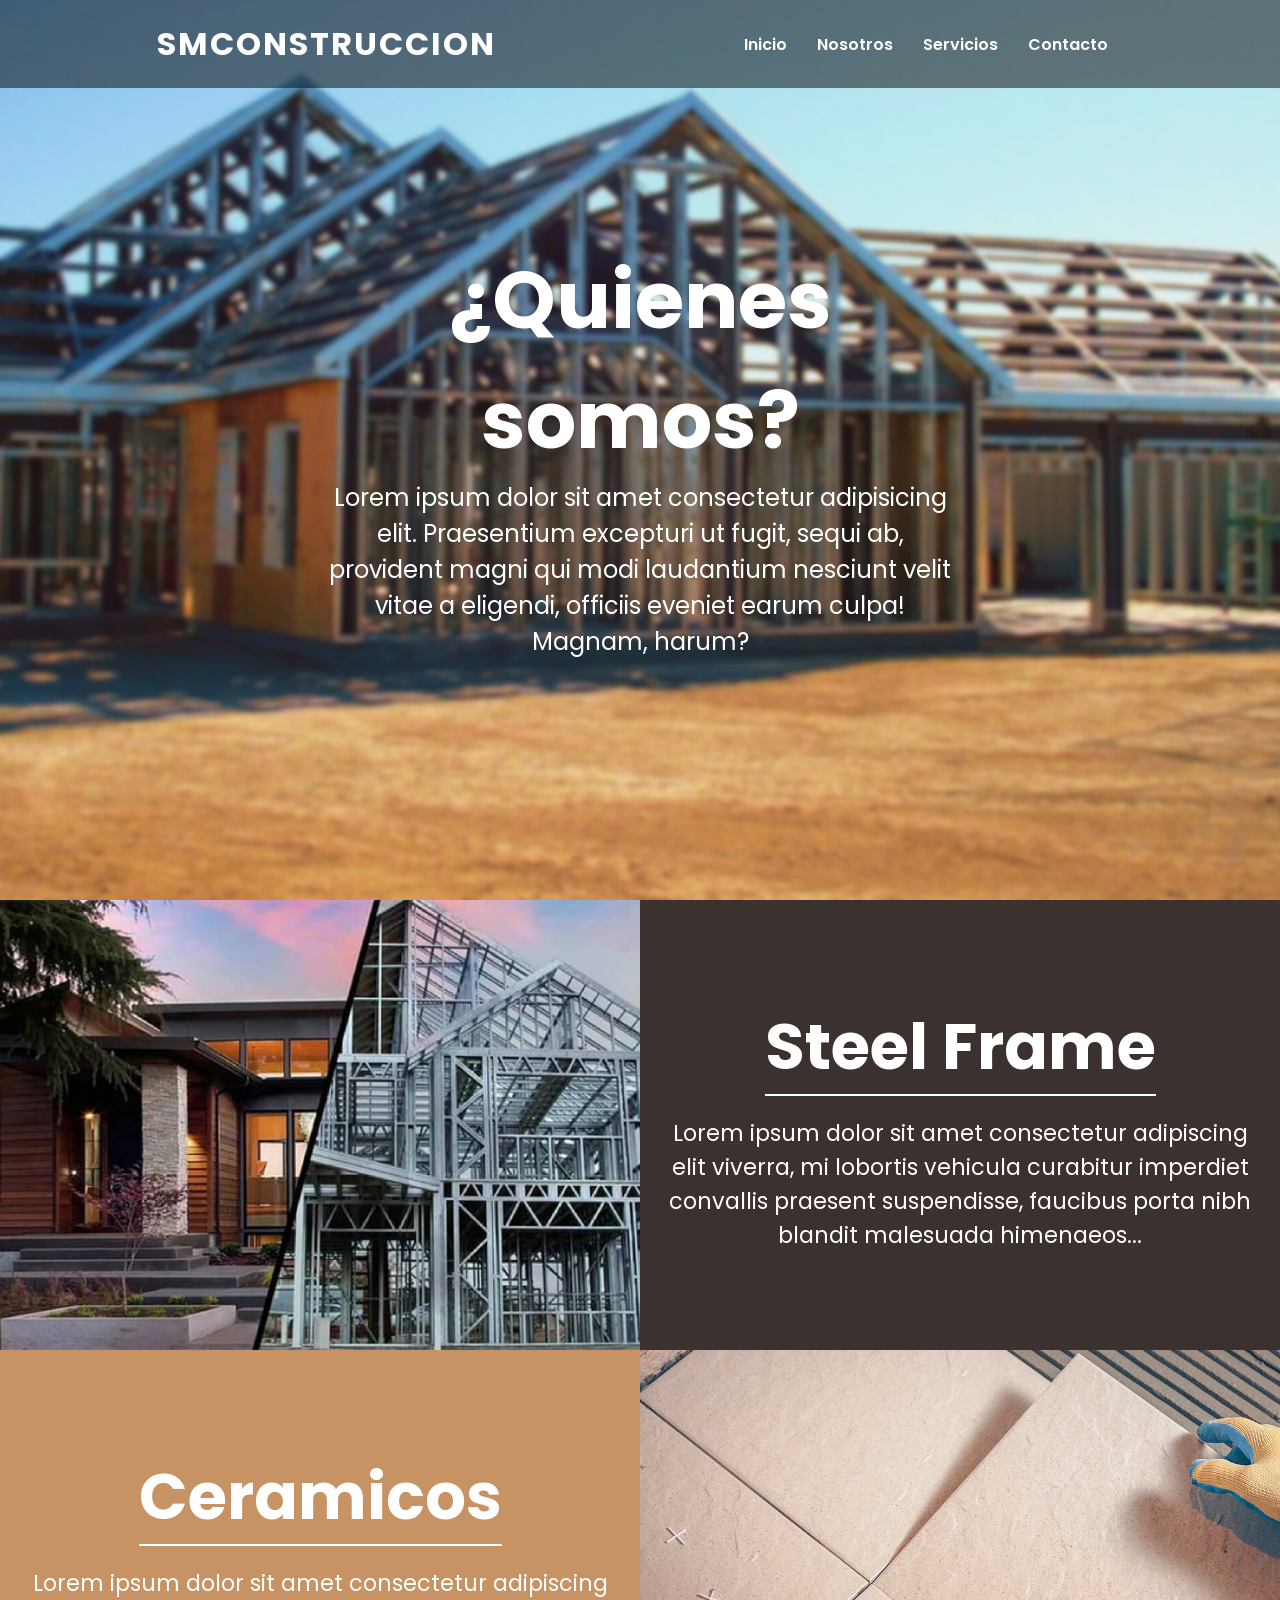
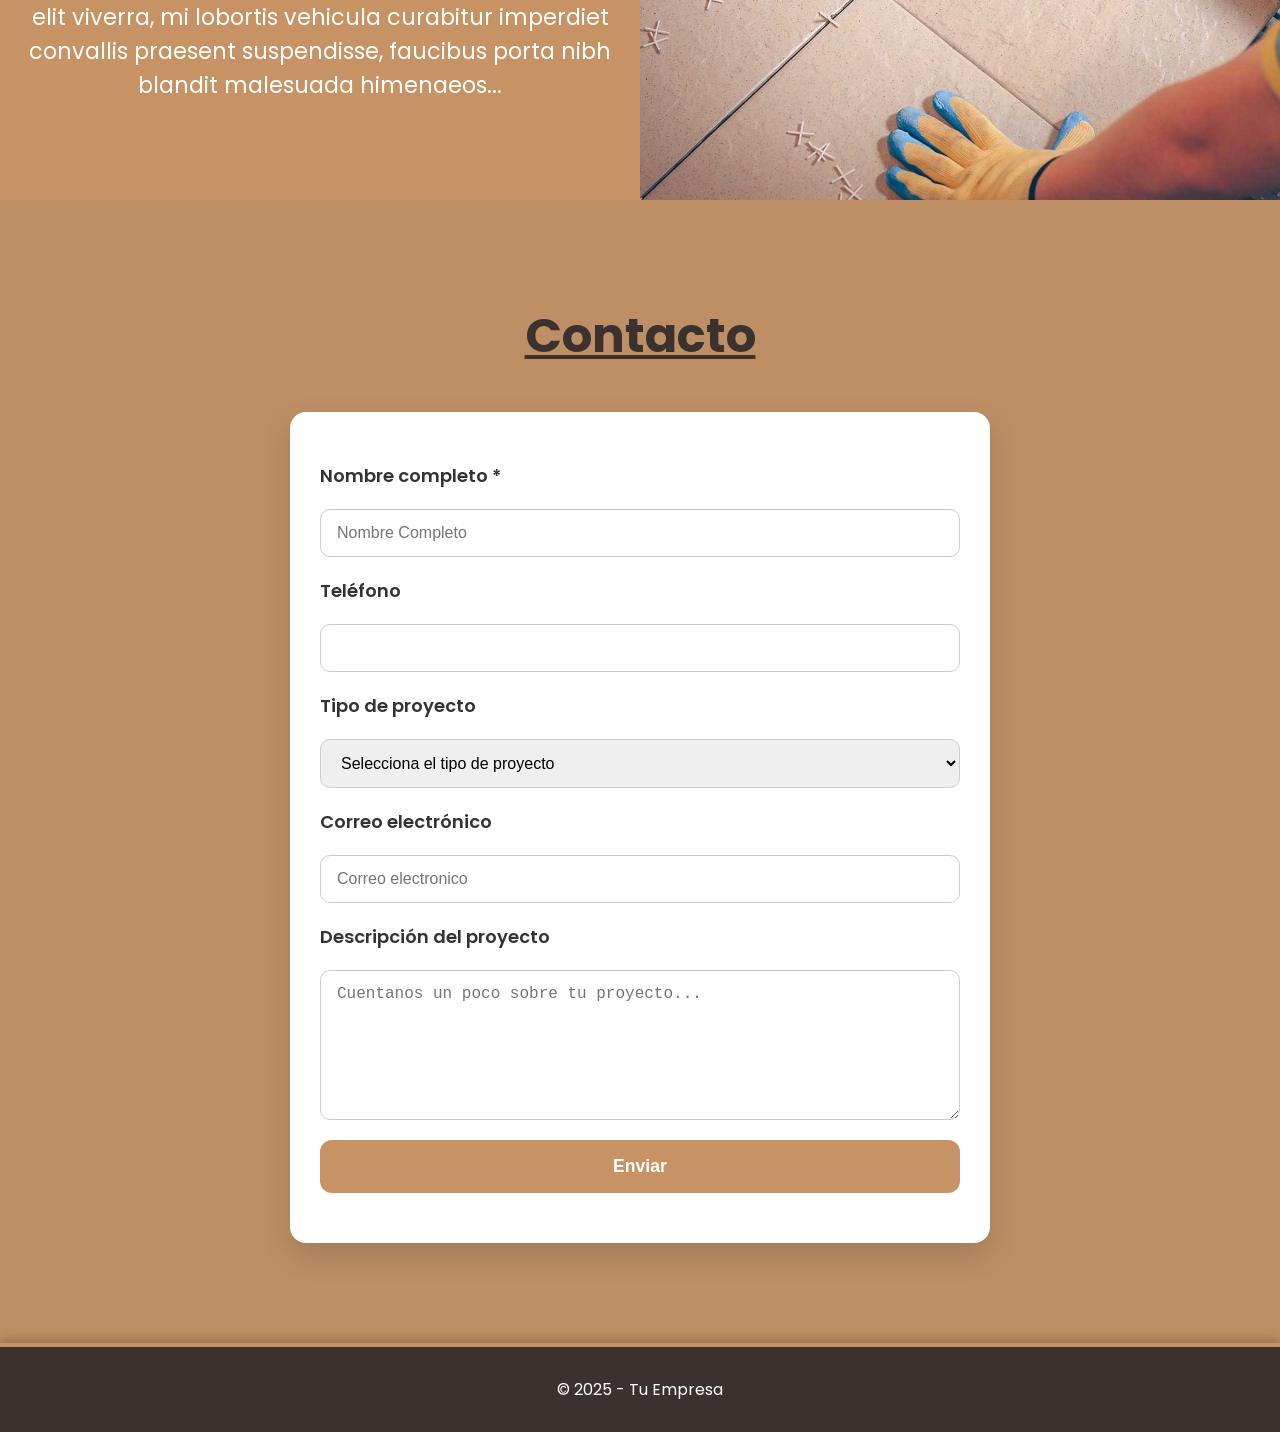
<file: index.html>
<!DOCTYPE html>
<html lang="es">
<head>
  <meta charset="UTF-8">
  <meta name="viewport" content="width=device-width, initial-scale=1.0">
  <title>Nosotros</title>
  <!-- Google Fonts -->
  <link href="https://fonts.googleapis.com/css2?family=Poppins:wght@400;500;600;700&display=swap" rel="stylesheet">
  <link rel="stylesheet" href="/src/css/styles.css">
</head>
<body>
  <!-- Encabezado / Navbar -->
  <header class="header">
    <a href="#" class="logo">SMCONSTRUCCION</a>
    <nav>
      <div class="menu-toggle" id="mobile-menu">
        <span class="bar"></span>
        <span class="bar"></span>
        <span class="bar"></span>
      </div>
      <ul class="nav-links">
        <li><a href="#inicio">Inicio</a></li>
        <li><a href="#nosotros">Nosotros</a></li>
        <li><a href="#servicios">Servicios</a></li>
        <li><a href="#contacto">Contacto</a></li>
      </ul>
    </nav>
  </header>

  <section id="inicio"></section>

  <!-- Sección Nosotros -->
  <section id="nosotros" class="container-nosotros">
    <div class="nosotros-text">
      <h1>¿Quienes somos?</h1>
      <p>Lorem ipsum dolor sit amet consectetur adipisicing elit. Praesentium excepturi ut fugit, sequi ab, provident magni qui modi laudantium nesciunt velit vitae a eligendi, officiis eveniet earum culpa! Magnam, harum?</p>
    </div>
  </section>

  <!-- Sección Servicios -->
  <section id="servicios">
    <div class="grid">
      <div class="item imagen" style="background-image: url('/src/img/servicio_steel.jpg');"></div>
      <div class="item texto steel-texto">
        <h2>Steel Frame</h2>
        <p>Lorem ipsum dolor sit amet consectetur adipiscing elit viverra, mi lobortis vehicula curabitur imperdiet convallis praesent suspendisse, faucibus porta nibh blandit malesuada himenaeos...</p>
      </div>

      <div class="item texto ceramicos-texto">
        <h2>Ceramicos</h2>
        <p>Lorem ipsum dolor sit amet consectetur adipiscing elit viverra, mi lobortis vehicula curabitur imperdiet convallis praesent suspendisse, faucibus porta nibh blandit malesuada himenaeos...</p>
      </div>
      <div class="item imagen" style="background-image: url('/src/img/ceramica\ servicio.jpg');"></div>
    </div>
  </section>

  <!-- Sección Contacto -->
  <section id="contacto">
    <h2>Contacto</h2>
    <div class="form-container">
      <form action="https://formspree.io/f/xrbaebge" method="POST">
        <label for="nombre">Nombre completo *</label>
        <input type="text" id="nombre" name="nombre" placeholder="Nombre Completo" required>

        <label for="telefono">Teléfono</label>
        <input type="tel" id="telefono" name="telefono">

        <label for="tipo">Tipo de proyecto</label>
        <select id="tipo" name="tipo">
          <option>Selecciona el tipo de proyecto</option>
          <option>Vivienda unifamiliar</option>
          <option>Duplex</option>
          <option>Local Comercial</option>
          <option>Ampliacion</option>
          <option>Otro</option>
        </select>

        <label for="email">Correo electrónico</label>
        <input type="email" id="email" name="email" placeholder="Correo electronico" required>

        <label for="descripcion">Descripción del proyecto</label>
        <textarea id="descripcion" name="descripcion" placeholder="Cuentanos un poco sobre tu proyecto..."></textarea>

        <button type="submit">Enviar</button>
      </form>
    </div>
  </section>

  <!-- Footer -->
  <footer>
    <p>&copy; 2025 - Tu Empresa</p>
  </footer>

  <script src="/src/js/script.js"></script>

</body>
</html>
</file>
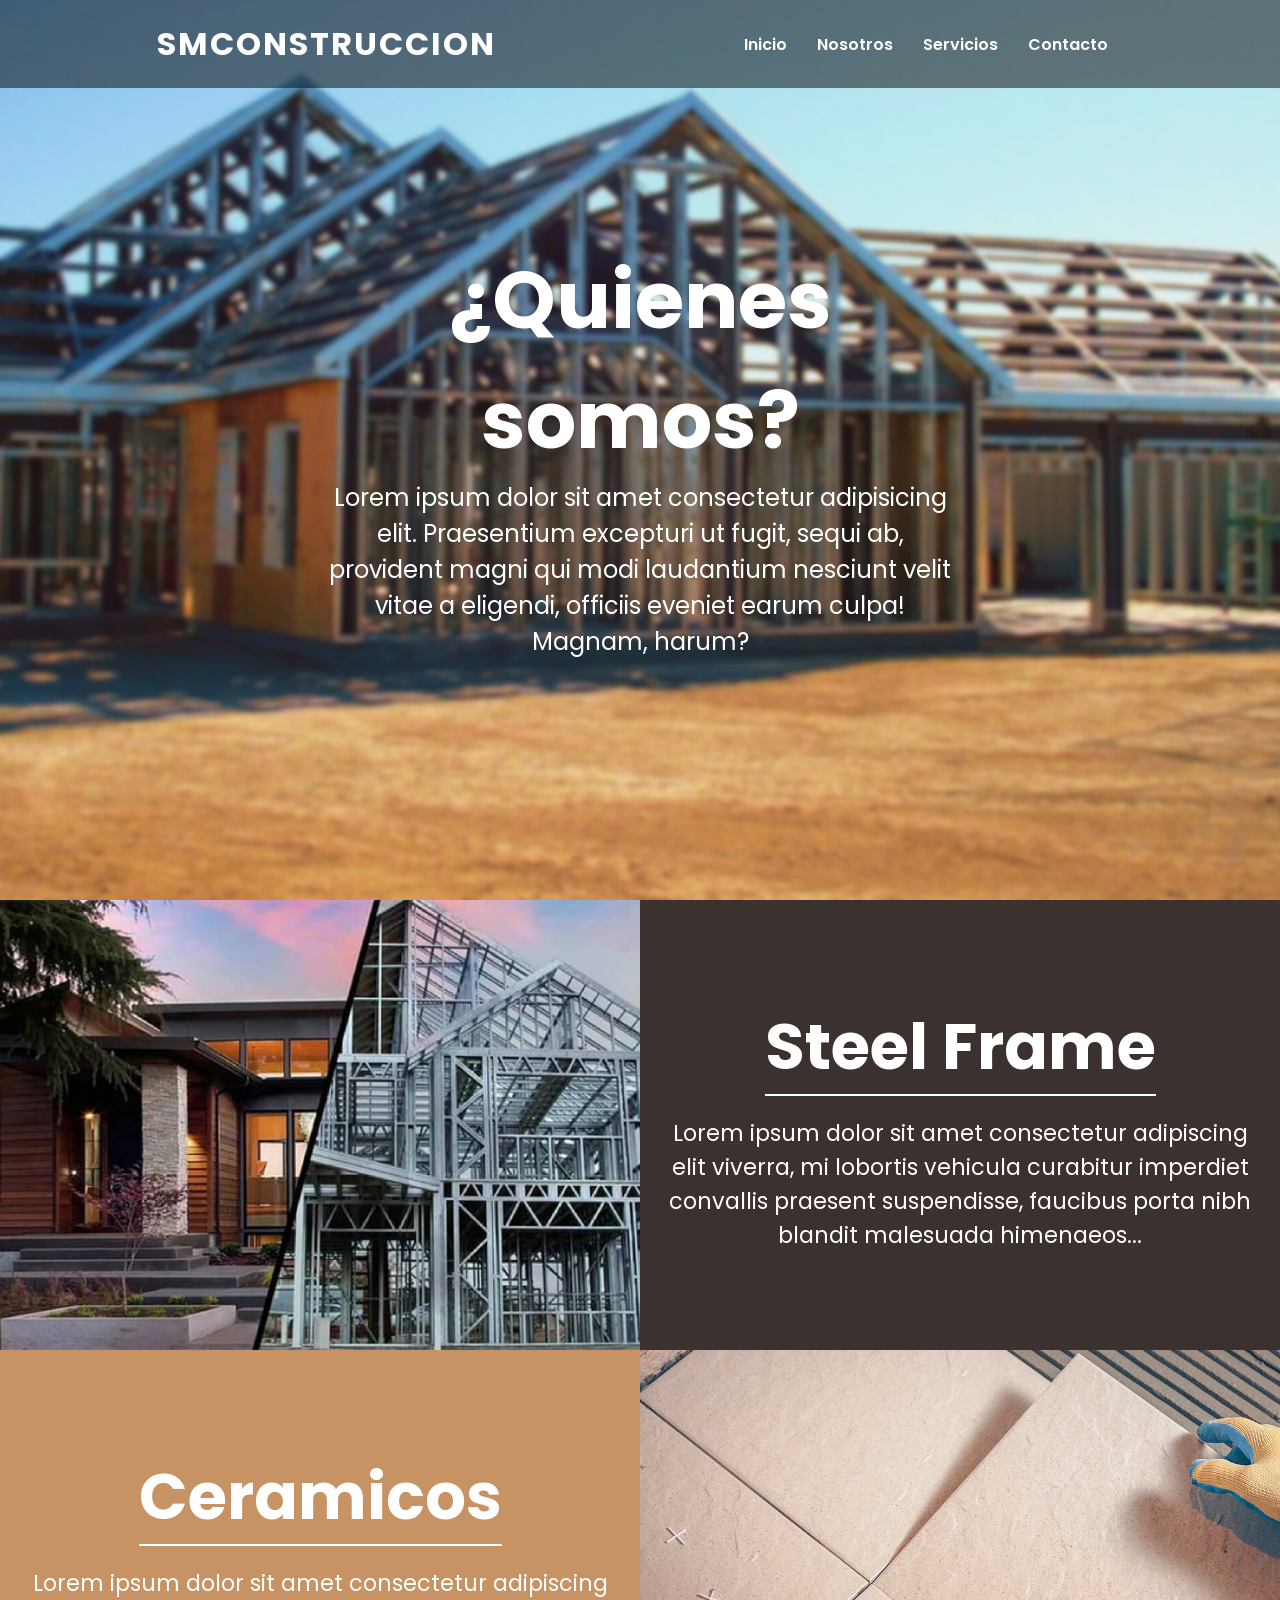
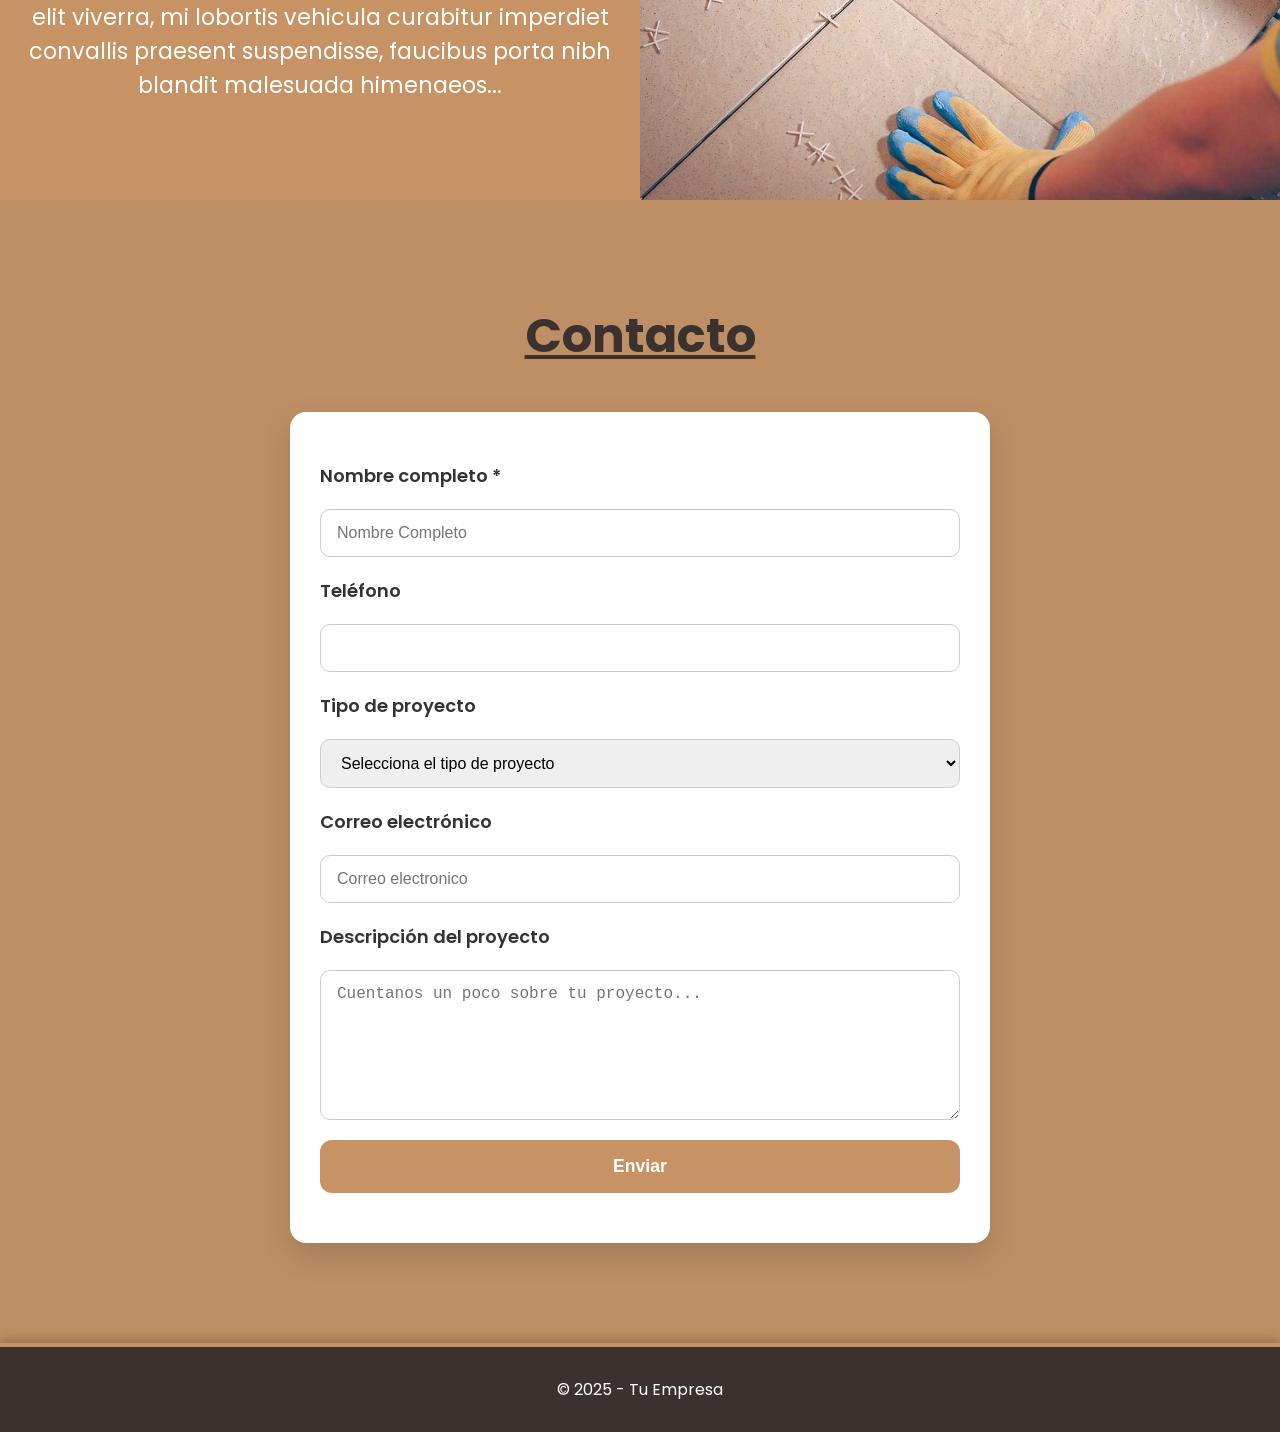
<file: templates/index.html>
<!DOCTYPE html>
<html lang="es">
<head>
  <meta charset="UTF-8">
  <meta name="viewport" content="width=device-width, initial-scale=1.0">
  <title>Nosotros</title>
  <!-- Google Fonts -->
  <link href="https://fonts.googleapis.com/css2?family=Poppins:wght@400;500;600;700&display=swap" rel="stylesheet">
  <link rel="stylesheet" href="/styles/styles.css">
</head>
<body>
  <!-- Encabezado / Navbar -->
  <header class="header">
    <a href="#" class="logo">SMCONSTRUCCION</a>
    <nav>
      <div class="menu-toggle" id="mobile-menu">
        <span class="bar"></span>
        <span class="bar"></span>
        <span class="bar"></span>
      </div>
      <ul class="nav-links">
        <li><a href="#inicio">Inicio</a></li>
        <li><a href="#nosotros">Nosotros</a></li>
        <li><a href="#servicios">Servicios</a></li>
        <li><a href="#contacto">Contacto</a></li>
      </ul>
    </nav>
  </header>

  <section id="inicio"></section>

  <!-- Sección Nosotros -->
  <section id="nosotros" class="container-nosotros">
    <div class="nosotros-text">
      <h1>¿Quienes somos?</h1>
      <p>Lorem ipsum dolor sit amet consectetur adipisicing elit. Praesentium excepturi ut fugit, sequi ab, provident magni qui modi laudantium nesciunt velit vitae a eligendi, officiis eveniet earum culpa! Magnam, harum?</p>
    </div>
  </section>

  <!-- Sección Servicios -->
  <section id="servicios">
    <div class="grid">
      <div class="item imagen" style="background-image: url('/img/servicio_steel.jpg');"></div>
      <div class="item texto steel-texto">
        <h2>Steel Frame</h2>
        <p>Lorem ipsum dolor sit amet consectetur adipiscing elit viverra, mi lobortis vehicula curabitur imperdiet convallis praesent suspendisse, faucibus porta nibh blandit malesuada himenaeos...</p>
      </div>

      <div class="item texto ceramicos-texto">
        <h2>Ceramicos</h2>
        <p>Lorem ipsum dolor sit amet consectetur adipiscing elit viverra, mi lobortis vehicula curabitur imperdiet convallis praesent suspendisse, faucibus porta nibh blandit malesuada himenaeos...</p>
      </div>
      <div class="item imagen" style="background-image: url('/img/ceramica servicio.jpg');"></div>
    </div>
  </section>

  <!-- Sección Contacto -->
  <section id="contacto">
    <h2>Contacto</h2>
    <div class="form-container">
      <form action="https://formspree.io/f/xrbaebge" method="POST">
        <label for="nombre">Nombre completo *</label>
        <input type="text" id="nombre" name="nombre" placeholder="Nombre Completo" required>

        <label for="telefono">Teléfono</label>
        <input type="tel" id="telefono" name="telefono">

        <label for="tipo">Tipo de proyecto</label>
        <select id="tipo" name="tipo">
          <option>Selecciona el tipo de proyecto</option>
          <option>Vivienda unifamiliar</option>
          <option>Duplex</option>
          <option>Local Comercial</option>
          <option>Ampliacion</option>
          <option>Otro</option>
        </select>

        <label for="email">Correo electrónico</label>
        <input type="email" id="email" name="email" placeholder="Correo electronico" required>

        <label for="descripcion">Descripción del proyecto</label>
        <textarea id="descripcion" name="descripcion" placeholder="Cuentanos un poco sobre tu proyecto..."></textarea>

        <button type="submit">Enviar</button>
      </form>
    </div>
  </section>

  <!-- Footer -->
  <footer>
    <p>&copy; 2025 - Tu Empresa</p>
  </footer>

  <script src="/script/script.js"></script>

</body>
</html>
</file>
<file: src/css/styles.css>
/* Reset */
* {
    margin: 0;
    padding: 0;
    box-sizing: border-box;
}

html {
    scroll-behavior: smooth;
    font-family: 'Poppins', sans-serif;
}

/* Header / Navbar */
.header {
    position: fixed;
    top: 0;
    left: 0;
    width: 100%;
    display: flex;
    justify-content: space-around;
    align-items: center;
    transition: 0.7s;
    padding: 20px 40px;
    z-index: 10;
    background: rgba(0,0,0,0.5);
}

.header.abajo {
    background: #fff;
    padding: 15px 20px;
}

.header .logo {
    font-weight: bold;
    font-size: 2em;
    letter-spacing: 2px;
    text-decoration: none;
    color: #fff;
    transition: color 0.3s;
}

.header.abajo .logo {
    color: #000;
}

nav {
    display: flex;
    align-items: center;
}

.nav-links {
    display: flex;
    list-style: none;
}

.nav-links li {
    margin: 0 15px;
}

.nav-links li a {
    text-decoration: none;
    color: #fff;
    font-weight: 600;
    transition: color 0.3s;
}

.header.abajo .nav-links li a {
    color: #000;
}

/* Menu hamburguesa */
.menu-toggle {
    display: none; /* se activa solo en móviles */
    flex-direction: column;
    justify-content: space-between;
    width: 30px;
    height: 22px;
    cursor: pointer;
}

.menu-toggle .bar {
    height: 3px;
    width: 100%;
    background-color: #fff;
    border-radius: 2px;
    transition: all 0.3s ease;
}

.header.abajo .menu-toggle .bar {
    background-color: #000;
}

/* Animación tipo X */
.menu-toggle.active .bar:nth-child(1) {
    transform: rotate(45deg) translate(5px, 5px);
}

.menu-toggle.active .bar:nth-child(2) {
    opacity: 0;
}

.menu-toggle.active .bar:nth-child(3) {
    transform: rotate(-45deg) translate(5px, -5px);
}

/* Sección Nosotros */
.container-nosotros {
    position: relative;
    width: 100%;
    height: 100vh;
    background: url(/src/img/fondo.jpg) no-repeat center center/cover;
}

.container-nosotros .nosotros-text {
    position: absolute;
    top: 50%;
    left: 50%;
    transform: translate(-50%, -50%);
    color: white;
    text-align: center;
    max-width: 90%;
}

.container-nosotros .nosotros-text h1 {
    font-size: 5rem;
}

.container-nosotros .nosotros-text p {
    font-size: 1.5rem;
    line-height: 1.5;
}

/* Sección Servicios */
#servicios {
    width: 100%;
}

.grid {
    display: grid;
    grid-template-columns: 1fr 1fr;
    grid-auto-rows: minmax(50vh, auto);
}

.item {
    display: flex;
    justify-content: center;
    align-items: center;
    text-align: center;
    color: white;
    padding: 40px;
}

.imagen {
    background-size: cover;
    background-position: center;
}

.texto {
    display: flex;
    flex-direction: column;
    justify-content: center;
    align-items: center;
    padding: 20px;
}

.texto h2 {
    font-size: 4rem;
    margin-bottom: 20px;
    border-bottom: 2px solid #fff;
}

.texto p {
    max-width: 600px;
    font-size: 1.4rem;
}

/* Colores de fondo */
.steel-texto {
    background-color: #3b3230;
}

.ceramicos-texto {
    background-color: #c79364;
}

/* Formulario Contacto Mejorado */
.form-container {
    max-width: 700px;
    margin: 0 auto;
    background: #fff;
    padding: 50px 30px;
    border-radius: 16px;
    box-shadow: 0 12px 30px rgba(0,0,0,0.15);
    transition: transform 0.3s ease, box-shadow 0.3s ease;
}

.form-container:hover {
    transform: translateY(-5px);
    box-shadow: 0 16px 40px rgba(0,0,0,0.2);
}

#contacto {
    background: #be8f65;
    padding: 100px 20px;
}

#contacto h2 {
    text-align: center;
    font-size: 3rem;
    margin-bottom: 40px;
    color: #3b3230;
    text-decoration: underline;
}

#contacto form {
    display: flex;
    flex-direction: column;
    gap: 20px;
}

#contacto label {
    font-weight: 600;
    color: #333;
    font-size: 18px;
}

#contacto input,
#contacto select,
#contacto textarea {
    padding: 14px 16px;
    border: 1px solid #ccc;
    border-radius: 10px;
    font-size: 1rem;
    width: 100%;
    transition: all 0.3s ease;
}

#contacto input:focus,
#contacto select:focus,
#contacto textarea:focus {
    border-color: #c79364;
    box-shadow: 0 0 8px rgba(199, 147, 100, 0.4);
    outline: none;
}

#contacto textarea {
    min-height: 150px;
    resize: vertical;
}

#contacto button {
    background: #c79364;
    color: #fff;
    padding: 16px;
    font-size: 1.1rem;
    font-weight: bold;
    border: none;
    border-radius: 12px;
    cursor: pointer;
    transition: all 0.3s ease;
}

#contacto button:hover {
    background: #3b3230;
    color: #fff;
    transform: translateY(-2px);
    box-shadow: 0 8px 20px rgba(0,0,0,0.2);
}

/* Footer */
footer {
    background-color: #3b3230;
    color: #fff;
    text-align: center;
    padding: 30px 20px;
    font-size: 1rem;
    border-top: 4px solid #c79364;
    box-shadow: 0 -4px 10px rgba(0,0,0,0.2);
}

footer p {
    margin: 0;
}

/* Media Queries */
@media screen and (max-width: 1024px) {
    .container-nosotros .nosotros-text h1 { font-size: 4rem; }
    .container-nosotros .nosotros-text p { font-size: 1.2rem; }
    .texto h2 { font-size: 3rem; }
    .texto p { font-size: 1.2rem; }
}

@media screen and (max-width: 768px) {
    .menu-toggle { display: flex; }

    .nav-links {
        position: absolute;
        top: 70px;
        right: 0;
        height: calc(100vh - 70px);
        width: 200px;
        background: #3b3230;
        flex-direction: column;
        align-items: center;
        transform: translateX(100%);
        transition: transform 0.3s ease-in-out;
    }

    .nav-links.active { transform: translateX(0); }
    .nav-links li { margin: 20px 0; }

    .container-nosotros .nosotros-text h1 { font-size: 3rem; }
    .container-nosotros .nosotros-text p { font-size: 1rem; }

    .grid { grid-template-columns: 1fr; }

    .texto h2 { font-size: 2rem; }
    .texto p { font-size: 1rem; max-width: 100%; }

    #contacto h2 { font-size: 2.5rem; }
    .form-container { padding: 30px 20px; }
}

@media screen and (max-width: 480px) {
    .header .logo { font-size: 1.5rem; }
    .nav-links li a { font-size: 14px; }
    .container-nosotros .nosotros-text h1 { font-size: 2rem; }
    .texto h2 { font-size: 1.5rem; }
    .texto p { font-size: 0.9rem; }
    #contacto label { font-size: 16px; }
}
</file>
<file: styles/styles.css>
/* Reset */
* {
    margin: 0;
    padding: 0;
    box-sizing: border-box;
}

html {
    scroll-behavior: smooth;
    font-family: 'Poppins', sans-serif;
}

/* Header / Navbar */
.header {
    position: fixed;
    top: 0;
    left: 0;
    width: 100%;
    display: flex;
    justify-content: space-around;
    align-items: center;
    transition: 0.7s;
    padding: 20px 40px;
    z-index: 10;
    background: rgba(0,0,0,0.5);
}

.header.abajo {
    background: #fff;
    padding: 15px 20px;
}

.header .logo {
    font-weight: bold;
    font-size: 2em;
    letter-spacing: 2px;
    text-decoration: none;
    color: #fff;
    transition: color 0.3s;
}

.header.abajo .logo {
    color: #000;
}

nav {
    display: flex;
    align-items: center;
}

.nav-links {
    display: flex;
    list-style: none;
}

.nav-links li {
    margin: 0 15px;
}

.nav-links li a {
    text-decoration: none;
    color: #fff;
    font-weight: 600;
    transition: color 0.3s;
}

.header.abajo .nav-links li a {
    color: #000;
}

/* Menu hamburguesa */
.menu-toggle {
    display: none; /* se activa solo en móviles */
    flex-direction: column;
    justify-content: space-between;
    width: 30px;
    height: 22px;
    cursor: pointer;
}

.menu-toggle .bar {
    height: 3px;
    width: 100%;
    background-color: #fff;
    border-radius: 2px;
    transition: all 0.3s ease;
}

.header.abajo .menu-toggle .bar {
    background-color: #000;
}

/* Animación tipo X */
.menu-toggle.active .bar:nth-child(1) {
    transform: rotate(45deg) translate(5px, 5px);
}

.menu-toggle.active .bar:nth-child(2) {
    opacity: 0;
}

.menu-toggle.active .bar:nth-child(3) {
    transform: rotate(-45deg) translate(5px, -5px);
}

/* Sección Nosotros */
.container-nosotros {
    position: relative;
    width: 100%;
    height: 100vh;
    background: url(/img/fondo.jpg) no-repeat center center/cover;
}

.container-nosotros .nosotros-text {
    position: absolute;
    top: 50%;
    left: 50%;
    transform: translate(-50%, -50%);
    color: white;
    text-align: center;
    max-width: 90%;
}

.container-nosotros .nosotros-text h1 {
    font-size: 5rem;
}

.container-nosotros .nosotros-text p {
    font-size: 1.5rem;
    line-height: 1.5;
}

/* Sección Servicios */
#servicios {
    width: 100%;
}

.grid {
    display: grid;
    grid-template-columns: 1fr 1fr;
    grid-auto-rows: minmax(50vh, auto);
}

.item {
    display: flex;
    justify-content: center;
    align-items: center;
    text-align: center;
    color: white;
    padding: 40px;
}

.imagen {
    background-size: cover;
    background-position: center;
}

.texto {
    display: flex;
    flex-direction: column;
    justify-content: center;
    align-items: center;
    padding: 20px;
}

.texto h2 {
    font-size: 4rem;
    margin-bottom: 20px;
    border-bottom: 2px solid #fff;
}

.texto p {
    max-width: 600px;
    font-size: 1.4rem;
}

/* Colores de fondo */
.steel-texto {
    background-color: #3b3230;
}

.ceramicos-texto {
    background-color: #c79364;
}

/* Formulario Contacto Mejorado */
.form-container {
    max-width: 700px;
    margin: 0 auto;
    background: #fff;
    padding: 50px 30px;
    border-radius: 16px;
    box-shadow: 0 12px 30px rgba(0,0,0,0.15);
    transition: transform 0.3s ease, box-shadow 0.3s ease;
}

.form-container:hover {
    transform: translateY(-5px);
    box-shadow: 0 16px 40px rgba(0,0,0,0.2);
}

#contacto {
    background: #be8f65;
    padding: 100px 20px;
}

#contacto h2 {
    text-align: center;
    font-size: 3rem;
    margin-bottom: 40px;
    color: #3b3230;
    text-decoration: underline;
}

#contacto form {
    display: flex;
    flex-direction: column;
    gap: 20px;
}

#contacto label {
    font-weight: 600;
    color: #333;
    font-size: 18px;
}

#contacto input,
#contacto select,
#contacto textarea {
    padding: 14px 16px;
    border: 1px solid #ccc;
    border-radius: 10px;
    font-size: 1rem;
    width: 100%;
    transition: all 0.3s ease;
}

#contacto input:focus,
#contacto select:focus,
#contacto textarea:focus {
    border-color: #c79364;
    box-shadow: 0 0 8px rgba(199, 147, 100, 0.4);
    outline: none;
}

#contacto textarea {
    min-height: 150px;
    resize: vertical;
}

#contacto button {
    background: #c79364;
    color: #fff;
    padding: 16px;
    font-size: 1.1rem;
    font-weight: bold;
    border: none;
    border-radius: 12px;
    cursor: pointer;
    transition: all 0.3s ease;
}

#contacto button:hover {
    background: #3b3230;
    color: #fff;
    transform: translateY(-2px);
    box-shadow: 0 8px 20px rgba(0,0,0,0.2);
}

/* Footer */
footer {
    background-color: #3b3230;
    color: #fff;
    text-align: center;
    padding: 30px 20px;
    font-size: 1rem;
    border-top: 4px solid #c79364;
    box-shadow: 0 -4px 10px rgba(0,0,0,0.2);
}

footer p {
    margin: 0;
}

/* Media Queries */
@media screen and (max-width: 1024px) {
    .container-nosotros .nosotros-text h1 { font-size: 4rem; }
    .container-nosotros .nosotros-text p { font-size: 1.2rem; }
    .texto h2 { font-size: 3rem; }
    .texto p { font-size: 1.2rem; }
}

@media screen and (max-width: 768px) {
    .menu-toggle { display: flex; }

    .nav-links {
        position: absolute;
        top: 70px;
        right: 0;
        height: calc(100vh - 70px);
        width: 200px;
        background: #3b3230;
        flex-direction: column;
        align-items: center;
        transform: translateX(100%);
        transition: transform 0.3s ease-in-out;
    }

    .nav-links.active { transform: translateX(0); }
    .nav-links li { margin: 20px 0; }

    .container-nosotros .nosotros-text h1 { font-size: 3rem; }
    .container-nosotros .nosotros-text p { font-size: 1rem; }

    .grid { grid-template-columns: 1fr; }

    .texto h2 { font-size: 2rem; }
    .texto p { font-size: 1rem; max-width: 100%; }

    #contacto h2 { font-size: 2.5rem; }
    .form-container { padding: 30px 20px; }
}

@media screen and (max-width: 480px) {
    .header .logo { font-size: 1.5rem; }
    .nav-links li a { font-size: 14px; }
    .container-nosotros .nosotros-text h1 { font-size: 2rem; }
    .texto h2 { font-size: 1.5rem; }
    .texto p { font-size: 0.9rem; }
    #contacto label { font-size: 16px; }
}
</file>
